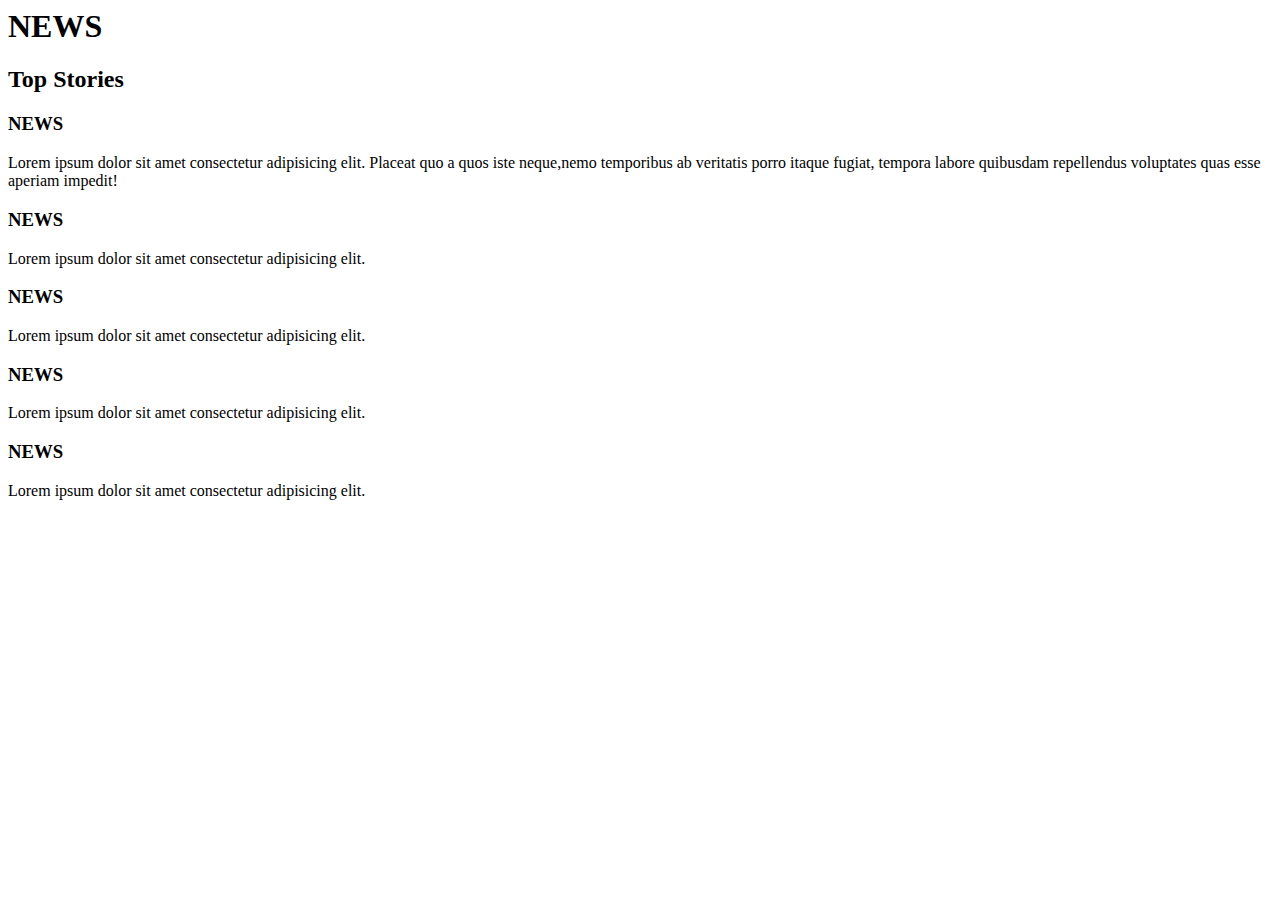
<file: home.html>
<html>
<div>
    <h1>NEWS</h1>
</div>

<div>
    <h2>Top Stories</h2>
</div>

<div class="all-news-container">

    <article class="main-news">

      
            <a href="#" class="top-news"></a>
        

        <div>

            <h3>NEWS</h3>

            <p>Lorem ipsum dolor sit amet consectetur adipisicing elit. Placeat quo a quos iste
                neque,nemo temporibus ab veritatis porro itaque fugiat, tempora labore quibusdam repellendus
                voluptates quas esse aperiam impedit!</p>
        </div>

    </article>

    <div class="news-container">

        <article class="news">

            <a href="#" class="news1"></a>

            <div>
                <h3>NEWS</h3>
                <p>Lorem ipsum dolor sit amet consectetur adipisicing elit.
                </p>
            </div>

        </article>

        <article class="news">

            <a href="#" class="news2"></a>

            <div>
                <h3>NEWS</h3>
                <p>Lorem ipsum dolor sit amet consectetur adipisicing elit.
                </p>
            </div>

        </article>

        <article class="news">

            <a href="#" class="news3"></a>

            <div>
                <h3>NEWS</h3>
                <p>Lorem ipsum dolor sit amet consectetur adipisicing elit.
                </p>
            </div>

        </article>

        <article class="news">

            <a href="#" class="news4"></a>

            <div>
                <h3>NEWS</h3>
                <p>Lorem ipsum dolor sit amet consectetur adipisicing elit.
                </p>
            </div>

        </article>
    </div>

</div>

</html>
</file>
